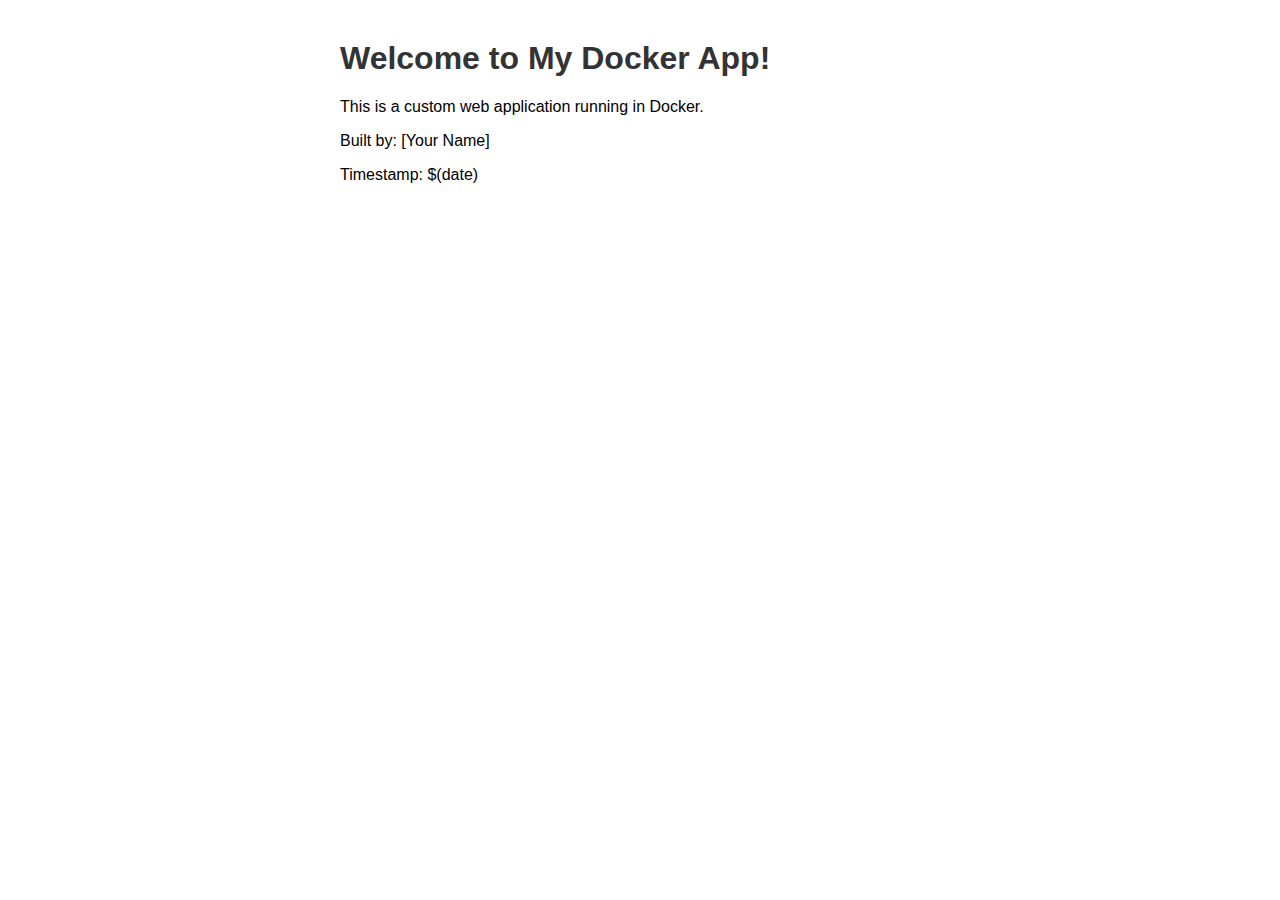
<file: 4docker/3-dockerfile/task1/index.html>
<!DOCTYPE html>
<html>
<head>
    <title>My Docker App</title>
    <style>
        body { font-family: Arial, sans-serif; margin: 40px; }
        h1 { color: #333; }
        .container { max-width: 600px; margin: 0 auto; }
    </style>
</head>
<body>
    <div class="container">
        <h1>Welcome to My Docker App!</h1>
        <p>This is a custom web application running in Docker.</p>
        <p>Built by: [Your Name]</p>
        <p>Timestamp: $(date)</p>
    </div>
</body>
</html>
</file>
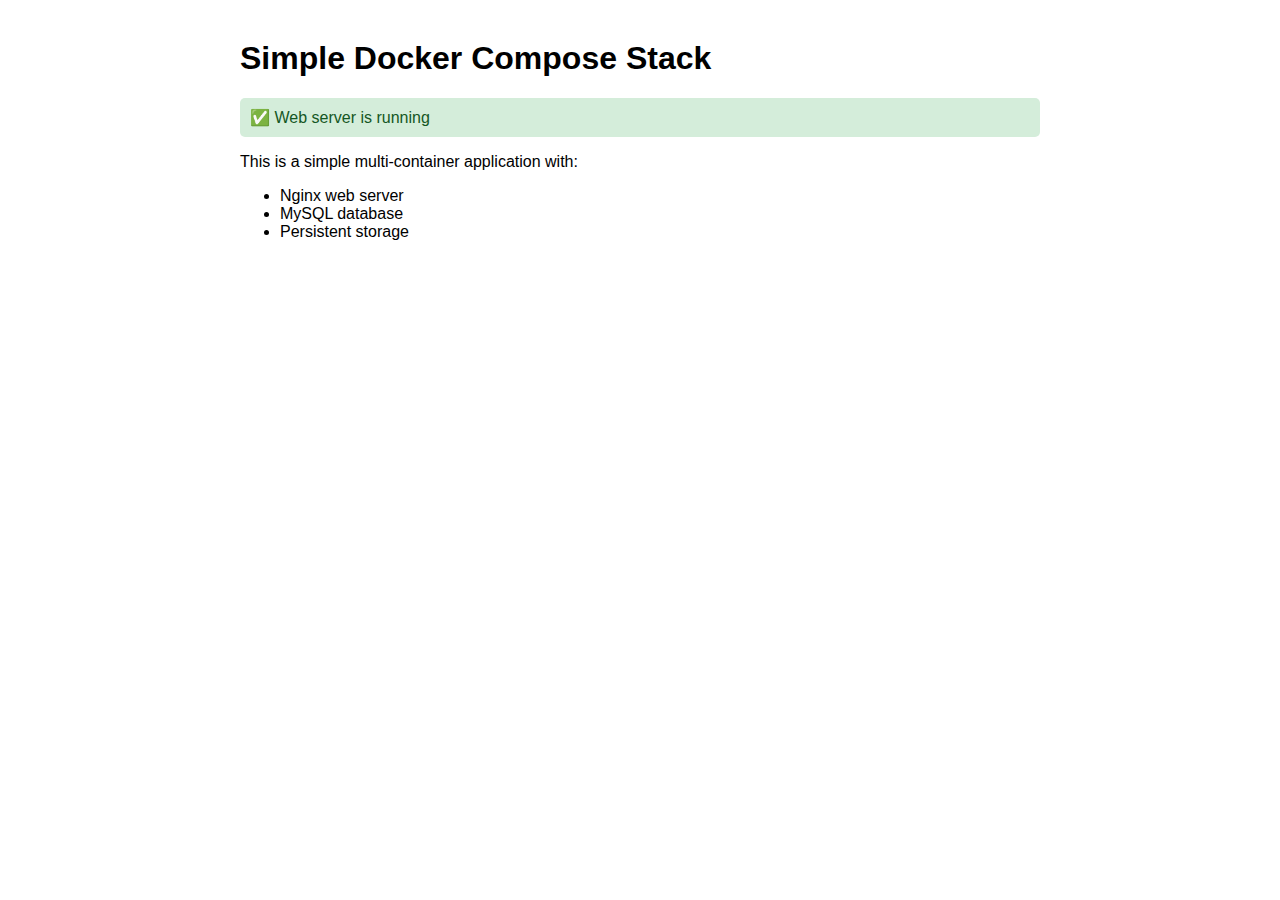
<file: 4docker/4-compose/task1/html/index.html>
<!DOCTYPE html>
<html>
<head>
    <title>Simple Stack</title>
    <style>
        body { font-family: Arial, sans-serif; margin: 40px; }
        .container { max-width: 800px; margin: 0 auto; }
        .status { padding: 10px; margin: 10px 0; border-radius: 5px; }
        .success { background-color: #d4edda; color: #155724; }
    </style>
</head>
<body>
    <div class="container">
        <h1>Simple Docker Compose Stack</h1>
        <div class="status success">
            ✅ Web server is running
        </div>
        <p>This is a simple multi-container application with:</p>
        <ul>
            <li>Nginx web server</li>
            <li>MySQL database</li>
            <li>Persistent storage</li>
        </ul>
    </div>
</body>
</html>
</file>
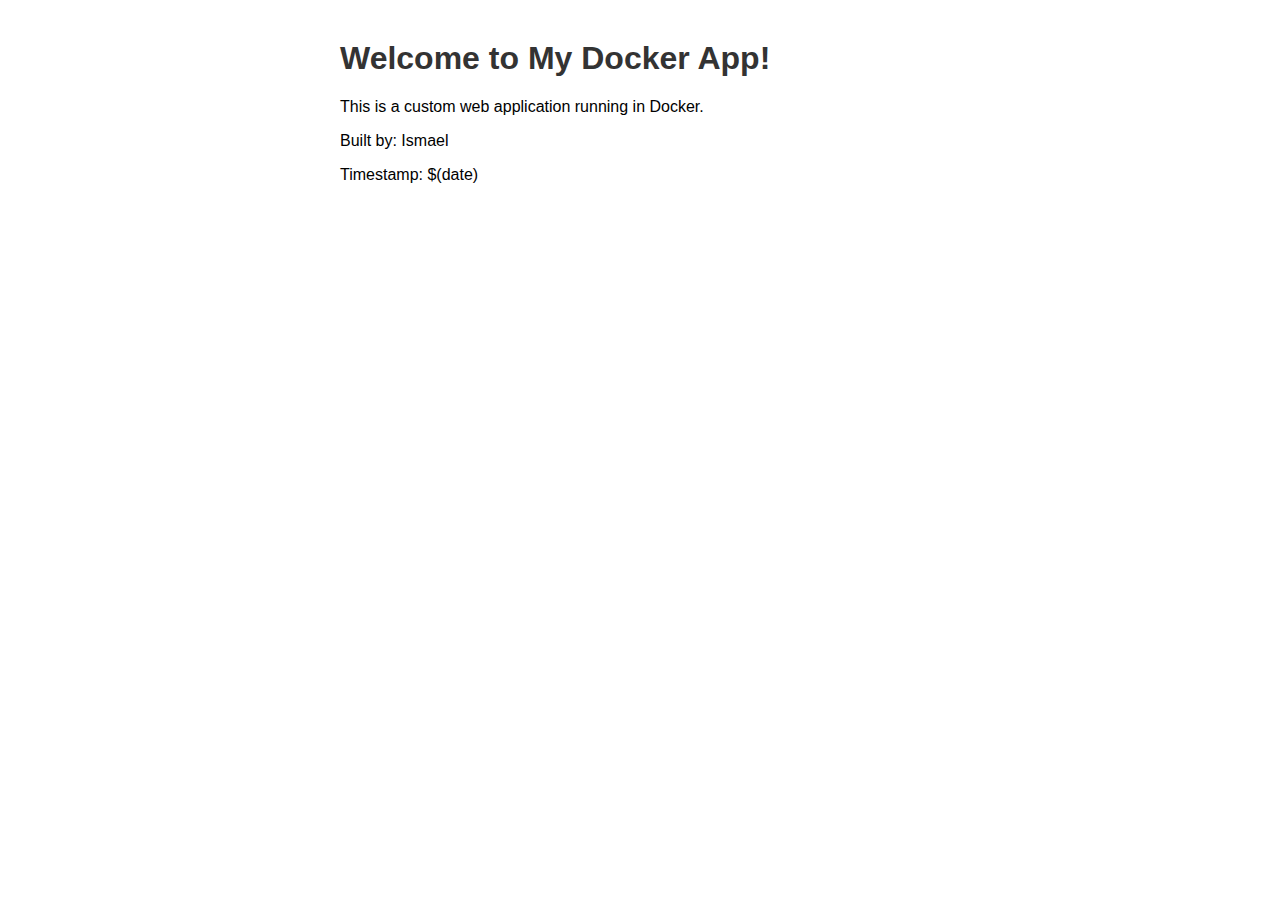
<file: 4docker/3-dockerfile/task1/my-web-app/website/index.html>
<!DOCTYPE html>
<html>
<head>
    <title>My Docker App</title>
    <style>
        body { font-family: Arial, sans-serif; margin: 40px; }
        h1 { color: #333; }
        .container { max-width: 600px; margin: 0 auto; }
    </style>
</head>
<body>
    <div class="container">
        <h1>Welcome to My Docker App!</h1>
        <p>This is a custom web application running in Docker.</p>
        <p>Built by: Ismael</p>
        <p>Timestamp: $(date)</p>
    </div>
</body>
</html>
</file>
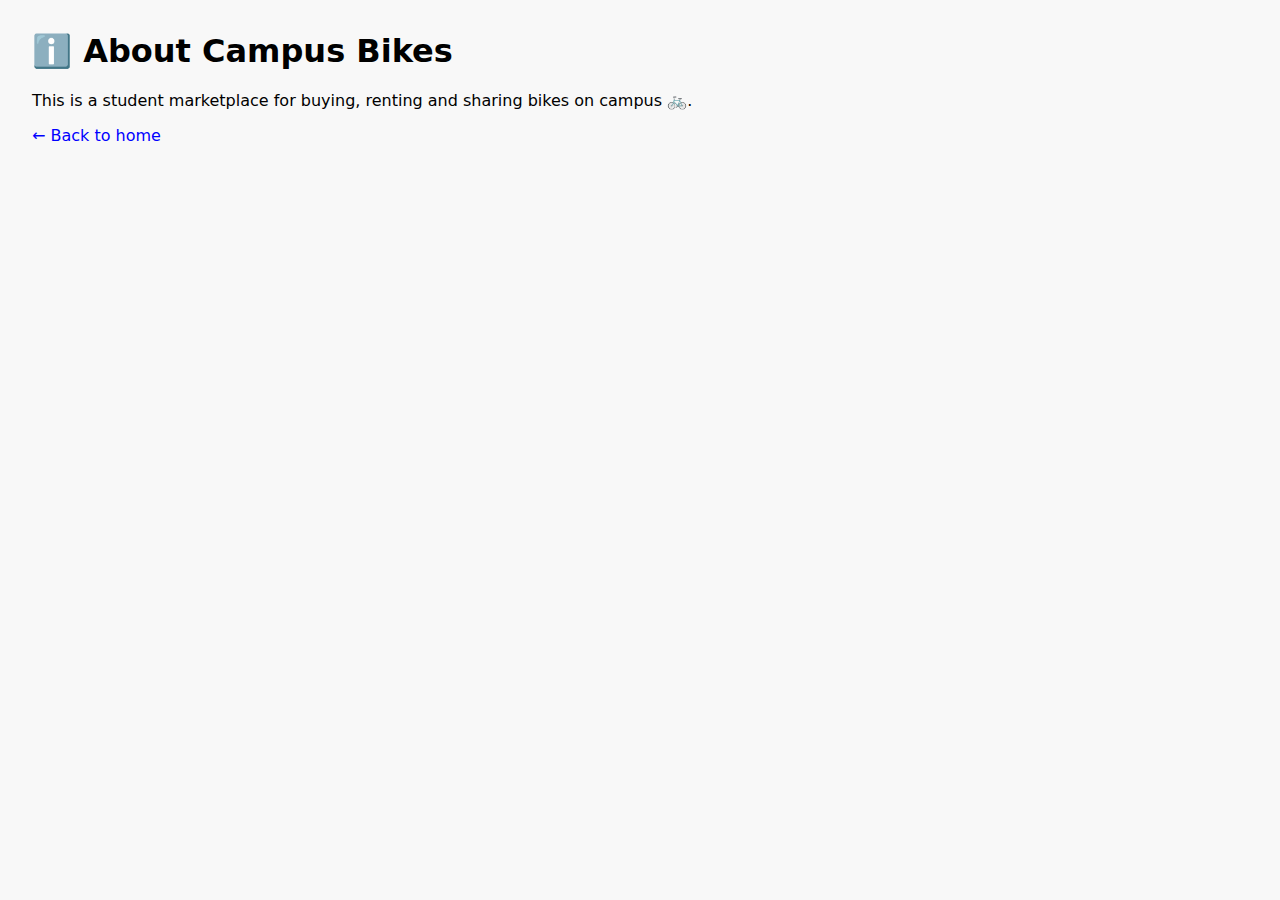
<file: 7project/project/backend/templates/about.html>
<!doctype html>
<html lang="en">
<head>
  <meta charset="utf-8" />
  <title>About - Campus Bikes</title>
  <style>
    body { font-family: system-ui, sans-serif; margin: 2rem; background: #f8f8f8; }
    a { text-decoration: none; color: blue; }
  </style>
</head>
<body>
  <h1>ℹ️ About Campus Bikes</h1>
  <p>This is a student marketplace for buying, renting and sharing bikes on campus 🚲.</p>
  <p><a href="/">← Back to home</a></p>
</body>
</html>
</file>
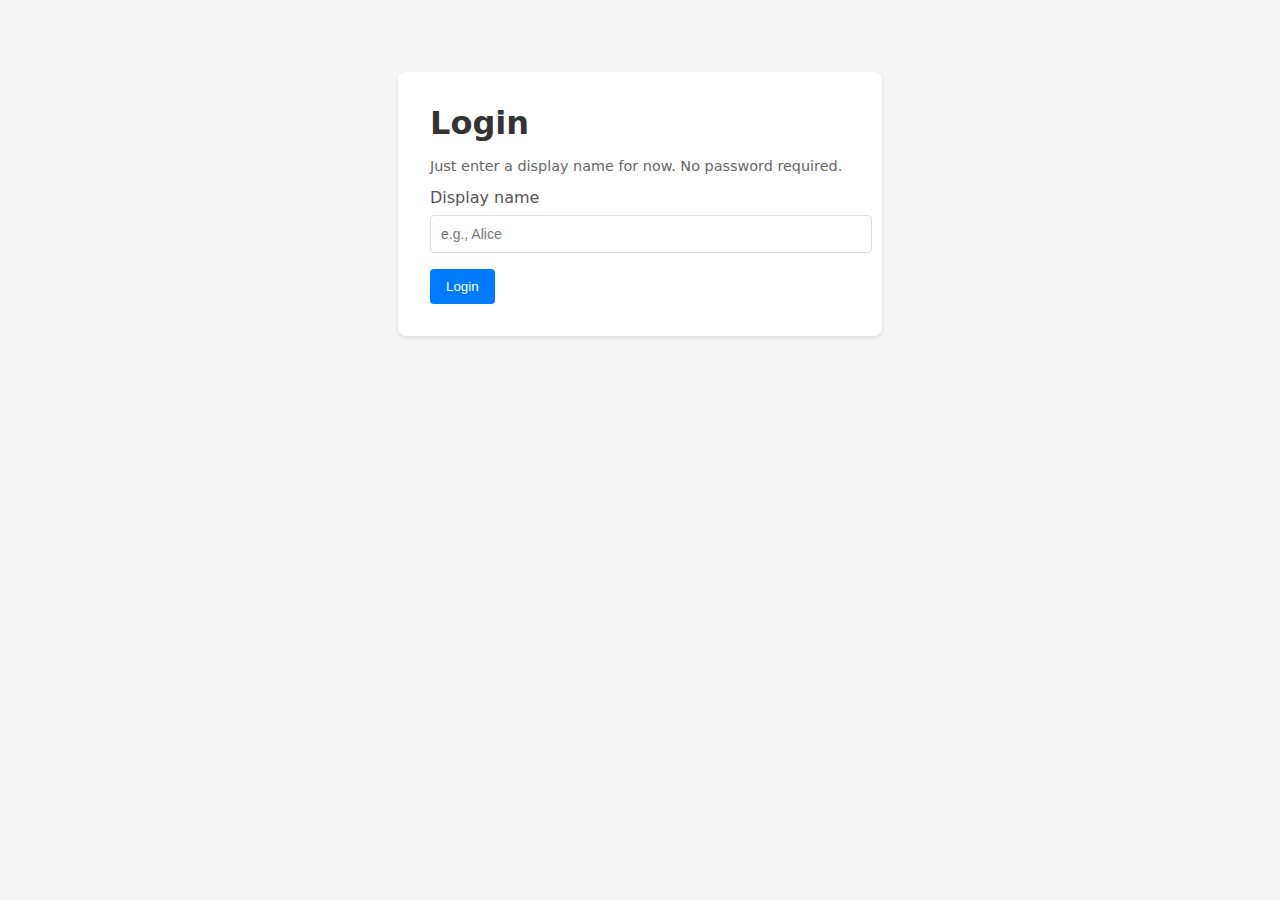
<file: 7project/project/backend/templates/login.html>
<!doctype html>
<html lang="en">
<head>
  <meta charset="utf-8" />
  <title>Login</title>
  <meta name="viewport" content="width=device-width, initial-scale=1" />
  <style>
    body{font-family:system-ui, sans-serif;background:#f4f4f4;margin:0;padding:2rem}
    .card{max-width:420px;margin:40px auto;background:#fff;padding:2rem;border-radius:8px;box-shadow:0 2px 4px rgba(0,0,0,.1)}
    h1{margin:0 0 1rem;color:#333}
    label{display:block;margin:.5rem 0;color:#555}
    input{width:100%;padding:10px;border:1px solid #ddd;border-radius:4px;font-size:14px}
    button{margin-top:1rem;padding:10px 16px;background:#007bff;color:#fff;border:none;border-radius:4px;cursor:pointer}
    .note{color:#666;margin-top:.5rem;font-size:.9rem}
    .error{color:#dc3545;margin-top:.5rem}
  </style>
</head>
<body>
  <div class="card">
    <h1>Login</h1>
    <p class="note">Just enter a display name for now. No password required.</p>
    <label for="name">Display name</label>
    <input id="name" placeholder="e.g., Alice" />
    <div>
      <button id="loginBtn">Login</button>
      <span id="status"></span>
    </div>
  </div>
  <script>
    document.getElementById('loginBtn').addEventListener('click', async ()=>{
      const name = document.getElementById('name').value.trim();
      if(!name){ alert('Name is required'); return; }
      const res = await fetch('/api/login', {method:'POST', headers:{'Content-Type':'application/json'}, body: JSON.stringify({name})});
      const json = await res.json();
      if(res.ok){
        window.location.href = '/';
      }else{
        document.getElementById('status').textContent = json.error || 'Login failed';
        document.getElementById('status').className = 'error';
      }
    });
  </script>
</body>
</html>
</file>
